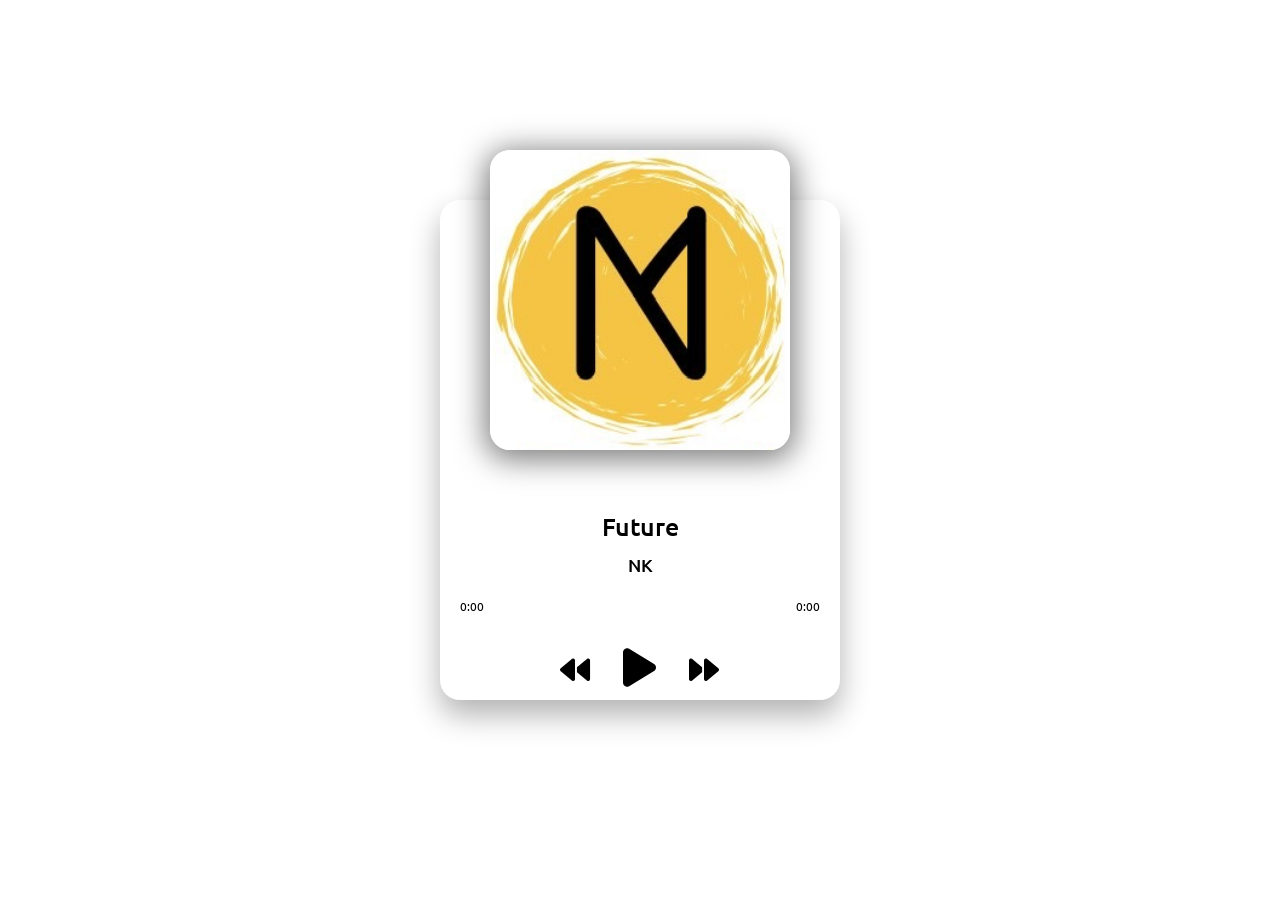
<file: index.html>
<!DOCTYPE html>
<html lang="en">

<head>
    <meta charset="UTF-8">
    <meta http-equiv="X-UA-Compatible" content="IE=edge">
    <meta name="viewport" content="width=device-width, initial-scale=1.0">
    <link rel="stylesheet" href="https://cdnjs.cloudflare.com/ajax/libs/font-awesome/6.4.0/css/all.min.css">
    <link rel="stylesheet" href="style.css">
    <title>Music Player</title>
</head>

<body>

    <div class="container">
        <div class="player-img">
            <a href="https://x.com/NEW_web3" target="_blank" id="cover-link">
                <img src="" class="active" id="cover">
            </a>
        </div>

        <h2 id="music-title"></h2>
        <h3 id="music-artist"></h3>

        <div class="player-progress" id="player-progress">
            <div class="progress" id="progress"></div>
            <div class="music-duration">
                <span id="current-time">0:00</span>
                <span id="duration">0:00</span>
            </div>
        </div>

        <div class="player-controls">
            <i class="fa-solid fa-backward" title="Previous" id="prev"></i>
            <i class="fa-solid fa-play play-button" title="Play" id="play"></i>
            <i class="fa-solid fa-forward" title="Next" id="next"></i>
        </div>

    </div>

    <script src="index.js"></script>
</body>

</html>
</file>
<file: style.css>
@import url('https://fonts.googleapis.com/css2?family=Ubuntu:wght@300;400;500;700&display=swap');

:root {
    --bg-color-1: #ff007f; /* 赤 */
    --bg-color-2: #00ffbf; /* ミント */
    --bg-color-3: #ffbf00; /* 黄色 */
    --bg-color-4: #8a2be2; /* 紫 */
    --bg-color-5: #00ffff; /* 水色 */
    --bg-color-6: #ff4500; /* オレンジ */
}

html{
    box-sizing: border-box;
}

body{
    margin: 0;
    font-family: 'Ubuntu', sans-serif;
    font-size: 12px;
    min-height: 100vh;
    display: flex;
    align-items: center;
    justify-content: center;
    background-size: 200% 200%; /* グラデーションの移動を可能にするためにサイズを大きく */
    transition: background-image 2s ease-in-out; /* グラデーションの切り替えを滑らかにする */
}

.container{
    background-color: #ffffff;
    height: 500px;
    width: 400px;
    border-radius: 20px;
    box-shadow: 0 15px 30px rgba(0, 0, 0, 0.3);
    transition: all 0.5s ease;
}

.container:hover{
    box-shadow: 0 15px 30px rgba(0, 0, 0, 0.6);
}

.player-img{
    width: 300px; /* 画像の幅を戻す */
    height: 300px; /* 画像の高さを戻す */
    position: relative;
    top: -50px;
    left: 50px;

}

.player-img img{
    object-fit: cover;
    border-radius: 20px;
    height: 0;
    width: 0;
    opacity: 0;
    box-shadow: 0 5px 30px 5px rgba(0, 0, 0, 0.5);
}

.player-img:hover img{
    box-shadow: 0 5px 30px 5px rgba(0, 0, 0, 0.8);
}

.player-img img.active{
    width: 100%;
    height: 100%;
    transition: all 0.5s;
    opacity: 1;
}

h2{
    font-size: 25px;
    text-align: center;
    font-weight: 500;
    margin: 10px 0 0;
}

h3{
    font-size: 18px;
    text-align: center;
    font-weight: 500;
    margin: 10px 0 0;
}

.player-progress{
    background-color: #fff;
    border-radius: 5px;
    cursor: pointer;
    margin: 40px 20px 35px;
    height: 6px;
    width: 90%;
}

.progress{
    background-color: #212121;
    border-radius: 5px;
    height: 100%;
    width: 0%;
    transition: width 0.1s linear;
}

.music-duration{
    position: relative;
    top: -25px;
    display: flex;
    justify-content: space-between;
}

.player-controls{
    position: relative;
    top: -15px;
    left: 120px;
    width: 200px;
}

.fa-solid{
    font-size: 30px;
    color: #000000;
    margin-right: 30px;
    cursor: pointer;
    user-select: none;
    transition: all 0.3s ease;
}

.fa-solid:hover{
    filter: brightness(40%);
}

.play-button{
    font-size: 44px;
    position: relative;
    top: 3px;
}
</file>
